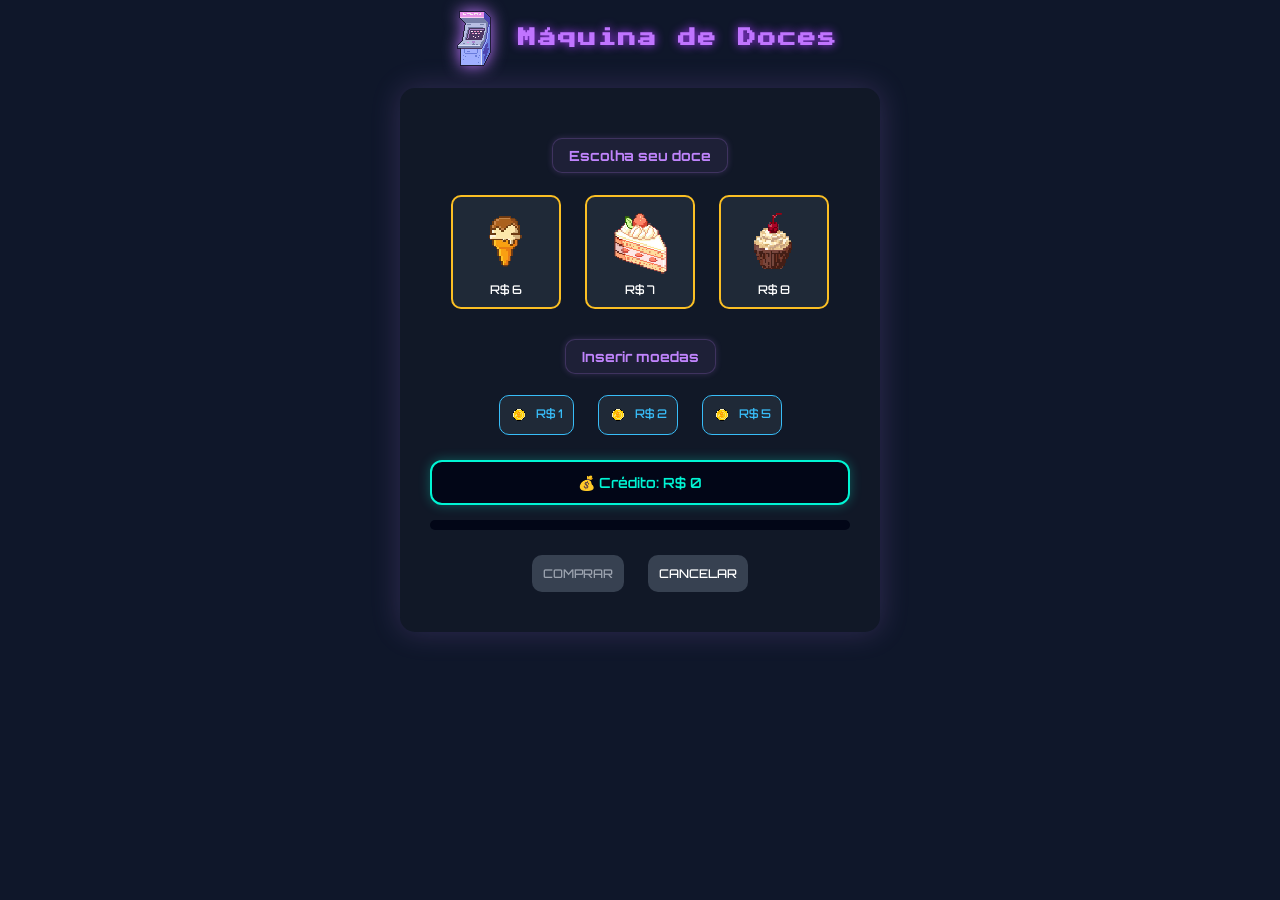
<file: front/index.html>
<!DOCTYPE html>
<html lang="pt-br">

<head>
  <meta charset="UTF-8">
  <title>Máquina de Doces</title>

  <!-- FONTES -->
  <link href="https://fonts.googleapis.com/css2?family=Press+Start+2P&family=Orbitron:wght@400;600&display=swap" rel="stylesheet">

  <link rel="stylesheet" href="style.css">
</head>

<body>

  <div class="header">
    <img src="assets/arcade.png" class="arcade-img">
    <h1 class="titulo">Máquina de Doces</h1>
  </div>

  <div class="machine">

    <h2 class="subtitulo">Escolha seu doce</h2>

    <div class="doces">

      <button onclick="selecionarDoce(this,'A',6)">
        <img src="assets/doce-a.png">
        <span>R$ 6</span>
      </button>

      <button onclick="selecionarDoce(this,'B',7)">
        <img src="assets/doce-b.png">
        <span>R$ 7</span>
      </button>

      <button onclick="selecionarDoce(this,'C',8)">
        <img src="assets/doce-c.png">
        <span>R$ 8</span>
      </button>

    </div>

    <h2 class="subtitulo">Inserir moedas</h2>

    <div class="money">

      <button onclick="inserir(this,1)">
        <img src="assets/coin.png"> R$ 1
      </button>

      <button onclick="inserir(this,2)">
        <img src="assets/coin.png"> R$ 2
      </button>

      <button onclick="inserir(this,5)">
        <img src="assets/coin.png"> R$ 5
      </button>

    </div>

    <p class="credito">
      💰 Crédito: R$ <span id="credito">0</span>
    </p>

    <div class="barra">
      <div id="progresso"></div>
    </div>

    <button id="comprarBtn" disabled onclick="comprar()">COMPRAR</button>
    <button class="secundario" onclick="remover()">CANCELAR</button>

  </div>

  <!-- MODAL -->
  <div id="modal" class="modal hidden">
    <div class="modal-content">
      <p id="modal-text"></p>
      <button onclick="fecharModal()">OK</button>
    </div>
  </div>

  <script src="script.js"></script>

</body>

</html>
</file>
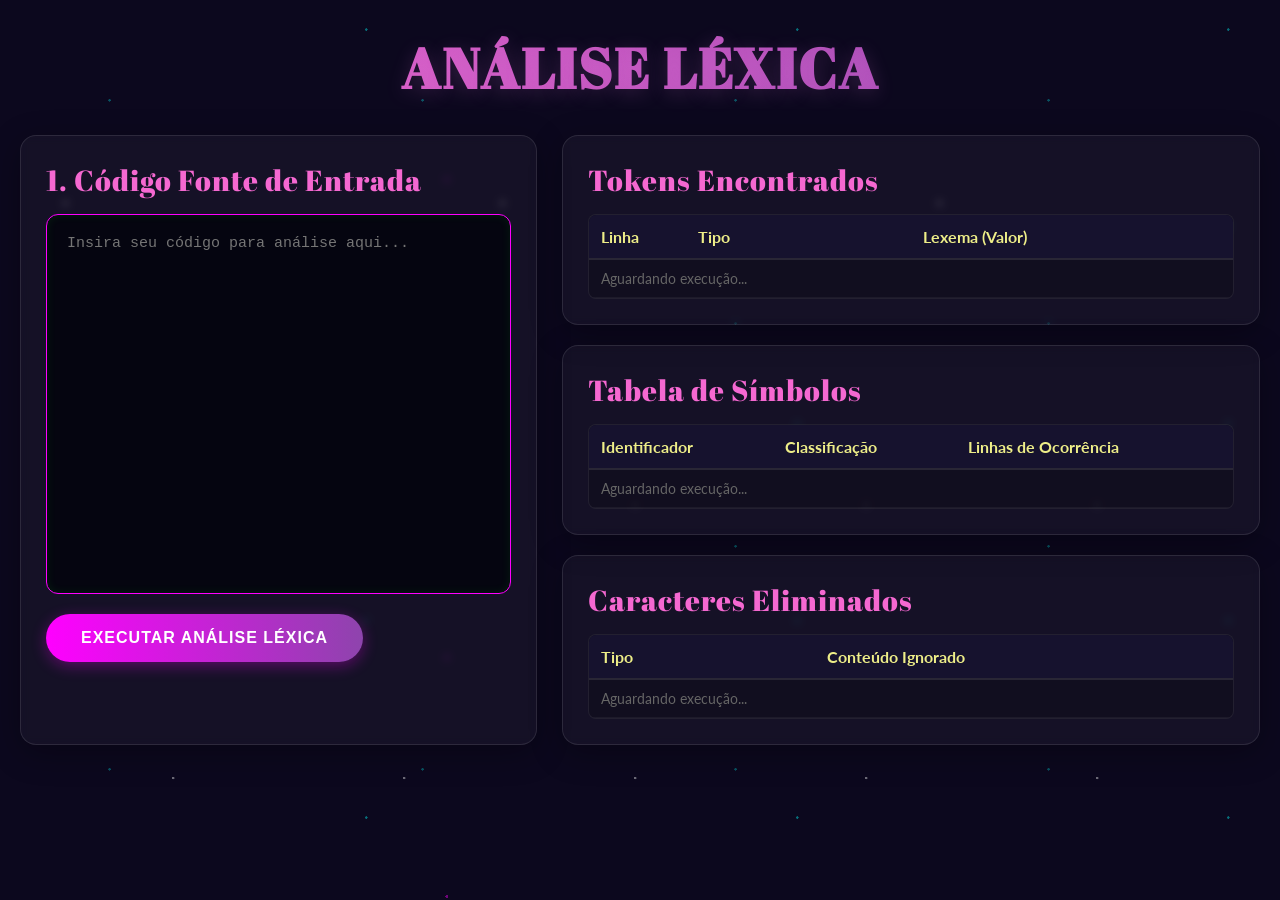
<file: analisador_léxico/templates/index.html>
<!DOCTYPE html>
<html lang="pt-BR">
<head>
    <meta charset="UTF-8">
    <meta name="viewport" content="width=device-width, initial-scale=1.0">
    <title>Lexical Engine - Dashboard</title>
    
    <link rel="preconnect" href="https://fonts.googleapis.com">
    <link rel="preconnect" href="https://fonts.gstatic.com" crossorigin>
    <link href="https://fonts.googleapis.com/css2?family=Abril+Fatface&family=Lato:wght@400;700&display=swap" rel="stylesheet">
    
    <style>
        /* Estilos Base e Identidade Visual */
        body {
            font-family: 'Lato', sans-serif;
            background-color: #0c081e; /* Seu fundo escuro */
            
            /* O segredo: o "at X% Y%" tira o ponto do meio e joga para cantos aleatórios */
            background-image: 
                radial-gradient(circle at 15% 25%, rgba(255, 255, 255, 0.6) 1.5px, transparent 1.5px),
                radial-gradient(circle at 85% 15%, rgba(0, 255, 255, 0.4) 1px, transparent 1.5px),
                radial-gradient(circle at 45% 75%, rgba(255, 0, 255, 0.4) 1.5px, transparent 1.5px),
                radial-gradient(circle at 75% 85%, rgba(255, 255, 255, 0.4) 1px, transparent 1.5px),
                radial-gradient(circle at 35% 45%, rgba(0, 255, 255, 0.3) 1px, transparent 1.5px);
            
            /* Usando números primos (137, 251, 193...) a grade quebra e os pontos ficam "soltos" */
            background-size: 437px 813px, 431px 197px, 993px 239px, 231px 273px, 313px 223px;
            
            color: #ffffff;
            margin: 0;
            padding: 20px;
            min-height: 100vh;
            box-sizing: border-box;
        }

        /* 1. Título Chamativo com Abril Fatface e Gradiente */
        h1 {
            font-family: 'Abril Fatface', serif;
            font-size: 3.5em;
            text-align: center;
            margin-top: 10px;
            margin-bottom: 30px;
            letter-spacing: 2px;
            background: linear-gradient(90deg, #f568d1, #8e44ad); /* Gradiente Neon Magenta/Roxo */
            -webkit-background-clip: text;
            -webkit-text-fill-color: transparent;
            text-shadow: 0px 4px 20px rgba(221, 120, 221, 0.2);
        }

        h2 {
            font-family: 'Abril Fatface', serif;
            font-size: 1.8em;
            color: #f568d1; /* Cor magenta chamativa */
            margin-top: 0;
            margin-bottom: 15px;
            font-weight: 400;
            letter-spacing: 1px;
        }

        /* Layout Principal */
        .container {
            display: flex;
            gap: 25px;
            max-width: 1600px;
            margin: 0 auto;
            flex-wrap: wrap;
        }

        /* Painéis estilo Dashboard */
        .panel {
            background: rgba(255, 255, 255, 0.04); /* Efeito translúcido */
            border: 1px solid rgba(255, 255, 255, 0.1);
            border-radius: 16px;
            padding: 25px;
            box-shadow: 0 8px 32px rgba(0, 0, 0, 0.3);
            backdrop-filter: blur(4px);
        }

        .left-panel {
            flex: 1.2;
            min-width: 450px;
            display: flex;
            flex-direction: column;
        }

        .right-panel {
            flex: 1.8;
            min-width: 600px;
            display: flex;
            flex-direction: column;
            gap: 20px;
        }

        /* Área do Editor de Código */
        textarea {
            width: 100%;
            height: 380px;
            background-color: #050510;
            color: #00ff00; /* Texto verde estilo terminal */
            font-family: 'Courier New', Courier, monospace;
            font-size: 15px;
            padding: 20px;
            border: 1px solid #ff00ff; /* Borda magenta */
            border-radius: 12px;
            resize: none;
            box-sizing: border-box;
            box-shadow: inset 0 0 10px rgba(0, 255, 0, 0.1);
        }

        textarea:focus {
            outline: none;
            box-shadow: 0 0 15px rgba(255, 0, 255, 0.4);
        }

        /* Botão de Ação Estilizado */
        button {
            background: linear-gradient(90deg, #ff00ff, #8e44ad);
            color: white;
            border: none;
            padding: 15px 35px;
            font-size: 16px;
            font-weight: bold;
            text-transform: uppercase;
            letter-spacing: 1px;
            border-radius: 50px;
            cursor: pointer;
            margin-top: 20px;
            align-self: flex-start;
            transition: transform 0.2s, box-shadow 0.2s;
            box-shadow: 0 4px 15px rgba(255, 0, 255, 0.3);
        }

        button:hover {
            transform: translateY(-2px);
            box-shadow: 0 6px 20px rgba(255, 0, 255, 0.5);
        }

        /* 2. TABELAS FIXAS COM BARRA DE ROLAGEM */
        .table-container {
            max-height: 220px; /* Altura fixa para evitar que a página estique */
            overflow-y: auto;  /* Ativa a barra de rolagem vertical */
            border: 1px solid rgba(255, 255, 255, 0.08);
            border-radius: 8px;
            background: rgba(0, 0, 0, 0.2);
        }

        /* Customização da Barra de Rolagem */
        .table-container::-webkit-scrollbar {
            width: 8px;
        }
        .table-container::-webkit-scrollbar-track {
            background: rgba(0, 0, 0, 0.3);
            border-radius: 8px;
        }
        .table-container::-webkit-scrollbar-thumb {
            background: #f568d1; /* Scrollbar combinando com o tema */
            border-radius: 8px;
        }

        table {
            width: 100%;
            border-collapse: collapse;
            text-align: left;
        }

        th {
            background-color: #16122e;
            color: #eeee88; /* Cabeçalho em Ciano para contraste */
            font-weight: bold;
            padding: 12px;
            position: sticky;
            top: 0; /* Mantém o cabeçalho fixo no topo ao rolar */
            z-index: 1;
            border-bottom: 2px solid rgba(255, 255, 255, 0.1);
        }

        td {
            padding: 10px 12px;
            border-bottom: 1px solid rgba(255, 255, 255, 0.05);
            font-size: 14px;
        }

        tr:hover {
            background-color: rgba(255, 255, 255, 0.03);
        }

        /* Cores de Destaque para as Categorias de Tokens */
        .keyword { color: #ff00ff; font-weight: bold; }
        .identifier { color: #ffffff; }
        .number { color: #00ffff; }
        .operator { color: #f39c12; }
        .error { color: #ff4d4d; font-weight: bold; background: rgba(255, 77, 77, 0.1); padding: 2px 6px; border-radius: 4px; }
        .code-style { font-family: 'Courier New', Courier, monospace; color: #a2a2a2; }
    </style>
</head>
<body>

    <h1>ANÁLISE LÉXICA</h1>
    
    <div class="container">
        <div class="panel left-panel">
            <h2>1. Código Fonte de Entrada</h2>
            <textarea id="code" spellcheck="false" placeholder="Insira seu código para análise aqui..."></textarea>
            <button onclick="analyze()">Executar Análise Léxica</button>
        </div>

        <div class="right-panel">
            
            <div class="panel">
                <h2>Tokens Encontrados</h2>
                <div class="table-container">
                    <table id="tokens-table">
                        <thead>
                            <tr>
                                <th style="width: 15%;">Linha</th>
                                <th style="width: 35%;">Tipo</th>
                                <th style="width: 50%;">Lexema (Valor)</th>
                            </tr>
                        </thead>
                        <tbody>
                            <tr><td colspan="3" style="color: #666;">Aguardando execução...</td></tr>
                        </tbody>
                    </table>
                </div>
            </div>

            <div class="panel">
                <h2>Tabela de Símbolos</h2>
                <div class="table-container">
                    <table id="symbols-table">
                        <thead>
                            <tr>
                                <th>Identificador</th>
                                <th>Classificação</th>
                                <th>Linhas de Ocorrência</th>
                            </tr>
                        </thead>
                        <tbody>
                            <tr><td colspan="3" style="color: #666;">Aguardando execução...</td></tr>
                        </tbody>
                    </table>
                </div>
            </div>

            <div class="panel">
                <h2>Caracteres Eliminados</h2>
                <div class="table-container">
                    <table id="eliminated-table">
                        <thead>
                            <tr>
                                <th style="width: 35%;">Tipo</th>
                                <th style="width: 65%;">Conteúdo Ignorado</th>
                            </tr>
                        </thead>
                        <tbody>
                            <tr><td colspan="2" style="color: #666;">Aguardando execução...</td></tr>
                        </tbody>
                    </table>
                </div>
            </div>

        </div>
    </div>

    <script>
        async function analyze() {
            const codeInput = document.getElementById('code').value;
            if (!codeInput.trim()) {
                alert("Por favor, insira algum código para analisar.");
                return;
            }

            try {
                // Envia os dados estruturados via POST para a rota do Flask
                const response = await fetch('/analyze', {
                    method: 'POST',
                    headers: { 'Content-Type': 'application/json' },
                    body: JSON.stringify({ code: codeInput })
                });

                if (!response.ok) {
                    throw new Error("Erro de comunicação com o servidor.");
                }

                const data = await response.json();

                // 1. Processar e Renderizar a Tabela de Tokens
                const tokensTbody = document.querySelector('#tokens-table tbody');
                tokensTbody.innerHTML = '';
                data.tokens.forEach(t => {
                    let classStyle = 'identifier';
                    if (t.type === 'KEYWORD') classStyle = 'keyword';
                    else if (t.type === 'NUMBER') classStyle = 'number';
                    else if (t.type === 'OPERATOR' || t.type === 'SYMBOL') classStyle = 'operator';
                    else if (t.type === 'ERRO_LEXICO') classStyle = 'error';

                    tokensTbody.innerHTML += `<tr>
                        <td>${t.line}</td>
                        <td class="${classStyle}"><strong>${t.type}</strong></td>
                        <td class="code-style">${t.value}</td>
                    </tr>`;
                });

                // 2. Processar e Renderizar a Tabela de Símbolos
                const symbolsTbody = document.querySelector('#symbols-table tbody');
                symbolsTbody.innerHTML = '';
                if(data.symbol_table.length === 0) {
                    symbolsTbody.innerHTML = `<tr><td colspan="3" style="color: #666;">Nenhum identificador encontrado.</td></tr>`;
                } else {
                    data.symbol_table.forEach(s => {
                        symbolsTbody.innerHTML += `<tr>
                            <td><strong style="color: #00ffff;">${s.name}</strong></td>
                            <td>${s.details.type}</td>
                            <td>${s.details.lines.join(', ')}</td>
                        </tr>`;
                    });
                }

                // 3. Processar e Renderizar Caracteres Eliminados
                const eliminatedTbody = document.querySelector('#eliminated-table tbody');
                eliminatedTbody.innerHTML = '';
                if(data.eliminated.length === 0) {
                    eliminatedTbody.innerHTML = `<tr><td colspan="2" style="color: #666;">Nenhum caractere foi descartado.</td></tr>`;
                } else {
                    data.eliminated.forEach(e => {
                        // Tratamento simples para evitar quebras com tags HTML puras no texto inserido
                        let safeValue = e.value.replace(/</g, "&lt;").replace(/>/g, "&gt;");
                        eliminatedTbody.innerHTML += `<tr>
                            <td><span style="color: #f39c12;">${e.type}</span></td>
                            <td class="code-style">${safeValue}</td>
                        </tr>`;
                    });
                }

            } catch (error) {
                console.error("Erro:", error);
                alert("Não foi possível conectar ao Backend. Certifique-se de que o seu arquivo app.py está rodando no terminal!");
            }
        }
    </script>
</body>
</html>
</file>
<file: front/style.css>
body{
background:#0f172a;
color:white;
font-family: 'Orbitron', sans-serif;
text-align:center;
}

/* HEADER */
.header{
display:flex;
align-items:center;
justify-content:center;
gap:15px;
margin-bottom:20px;
}

.arcade-img{
width:60px;
image-rendering: pixelated;
filter: drop-shadow(0 0 8px #c074ff);
}

/* TÍTULO (MANTÉM ARCADE) */
.titulo{
font-family: 'Press Start 2P', cursive;
font-size:18px;
letter-spacing:2px;
color:#c074ff;
text-shadow:0 0 10px #a639ff;
}

/* SUBTÍTULOS (AGORA CLEAN) */
.subtitulo{
font-family: 'Orbitron', sans-serif;
font-size:14px;
color:#c084fc;
background:rgba(192,132,252,0.08);
padding:8px 16px;
border-radius:10px;
display:inline-block;
margin-top:20px;
border:1px solid rgba(192,132,252,0.2);
box-shadow:0 0 6px rgba(192,132,252,0.2);
}

/* CONTAINER */
.machine{
background:#111827;
padding:30px;
width:420px;
margin:auto;
border-radius:15px;
box-shadow:0 0 30px rgba(192,132,252,0.2);
}

/* BOTÕES */
button{
font-family: 'Orbitron', sans-serif;
font-size:12px;
font-weight:500;
padding:10px;
margin:10px;
cursor:pointer;
border-radius:10px;
border:1px solid transparent;
transition:0.2s;
}

/* DOCES */
.doces button{
background:#1f2937;
border:2px solid #fbbf24;
width:110px;
color:white;
}

.doces button img{
width:70px;
display:block;
margin:auto;
image-rendering: pixelated;
}

.doces button span{
display:block;
margin-top:5px;
font-size:12px;
}

.doces button:hover{
transform:scale(1.05);
}

.doces button.selecionado{
background:#fbbf24;
color:black;
transform:scale(1.08);
box-shadow:0 0 20px #fbbf24;
}

/* MOEDAS */
.money button{
background:#1f2937;
color:#38bdf8;
border:1px solid #38bdf8;
}

.money button img{
width:18px;
margin-right:5px;
vertical-align:middle;
image-rendering: pixelated;
}

.money button.ativo{
background:#38bdf8;
color:black;
}

/* CRÉDITO */
.credito{
font-family: 'Orbitron', sans-serif;
font-weight:600;
font-size:14px;
background:#020617;
padding:12px;
border-radius:12px;
border:2px solid #00f5d4;
margin-top:15px;
color:#00f5d4;
box-shadow:0 0 12px rgba(0,245,212,0.3);
}

/* BARRA */
.barra{
width:100%;
height:10px;
background:#020617;
border-radius:10px;
margin:15px 0;
}

#progresso{
height:100%;
width:0%;
background:#00f5d4;
transition:0.3s;
}

/* COMPRAR */
#comprarBtn{
background:#374151;
color:#9ca3af;
cursor:not-allowed;
}

#comprarBtn.ativo{
background:#00f5d4;
color:black;
cursor:pointer;
box-shadow:0 0 10px #00f5d4;
}

/* CANCELAR */
.secundario{
background:#374151;
color:white;
}

/* MODAL */
.modal{
position:fixed;
top:0;
left:0;
width:100%;
height:100%;
background:rgba(0,0,0,0.7);
display:flex;
align-items:center;
justify-content:center;
}

.modal-content{
background:#111827;
padding:20px;
border-radius:10px;
text-align:center;
border:1px solid #c084fc;
}

.hidden{
display:none;
}
</file>
